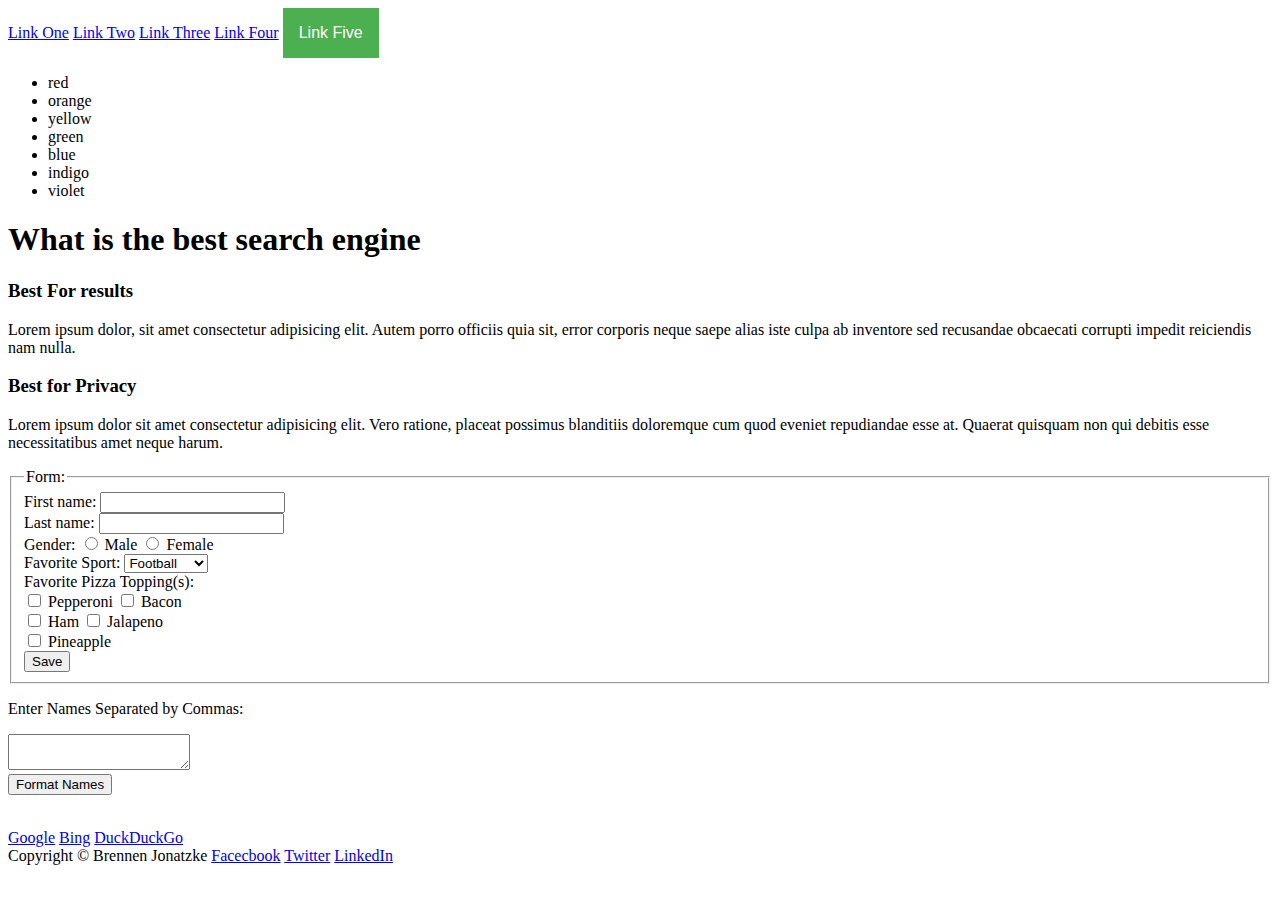
<file: 01_Core/week02/submissions/BJ/index.html>
<!DOCTYPE html>
<html lang="en">
<head>
    <meta charset="UTF-8">
    <meta name="viewport" content="width=device-width, initial-scale=1.0">
    <title>Homework</title>
    <link rel="stylesheet" href="styles.css">
    <script src="script.js"></script>
</head>
<body>


    <div class="topnav"> 
        <a href="#">Link One</a>
        <a href="#">Link Two</a>
        <a href="#">Link Three</a>
        <a href="#">Link Four</a>
        <div class="dropdown"> 
        <button class="dropbtn">Link Five</button>
        <div class="dropdown-content" id="daDropdown">
        <a href="#">Link 1</a>
        <a href="#">Link 2</a>
        <a href="#">Link 3</a>
        </div>
    </div>
</div>




    <ul>
        <li>red</li>
        <li>orange</li>
        <li>yellow</li>
        <li>green</li>
        <li>blue</li>
        <li>indigo</li>
        <li>violet</li>
    </ul>

    <h1>What is the best search engine</h1>

    <h3>Best For results</h3>
    <p>Lorem ipsum dolor, sit amet consectetur adipisicing elit. Autem porro officiis quia sit, error corporis neque saepe alias iste culpa ab inventore sed recusandae obcaecati corrupti impedit reiciendis nam nulla.</p>

    <h3>Best for Privacy</h3>
    <p>Lorem ipsum dolor sit amet consectetur adipisicing elit. Vero ratione, placeat possimus blanditiis doloremque cum quod eveniet repudiandae esse at. Quaerat quisquam non qui debitis esse necessitatibus amet neque harum.</p>


    <form action="/action_page.php" method="get">
        <fieldset>
            <legend>Form:</legend>
            <label for="fname">First name:</label>
            <input type="text" id="fname" name="fname"><br>

            <label for="lname">Last name:</label>
            <input type="text" id="lname" name="lname"><br>

            <label for="gender">Gender:</label>
            <input type="radio" id="male" name="gender" value="male">
            <label for="male">Male</label>
            <input type="radio" id="female" name="gender" value="female">
            <label for="female">Female</label><br>

            <label for="favsport">Favorite Sport:</label>
            <select id="favsport" name="favsport">
                <option value="Football">Football</option>
                <option value="Soccer">Soccer</option>
                <option value="Hockey">Hockey</option>
                <option value="Basketball">Basketball</option>
                <option value="Baseball">Baseball</option>
              </select><br>

            <label for="pizzatop">Favorite Pizza Topping(s):</label><br>
            <input type="checkbox" id="topping1" name="topping1" value="Pepperoni">
            <label for="topping1"> Pepperoni</label>
            <input type="checkbox" id="toppping2" name="topping2" value="Bacon">
            <label for="topping2"> Bacon</label><br>
            <input type="checkbox" id="topping3" name="topping3" value="Ham">
            <label for="topping3"> Ham</label>
            <input type="checkbox" id="topping4" name="topping4" value="Jalapeno">
            <label for="topping4"> Jalapeno</label><br>
            <input type="checkbox" id="topping5" name="topping5" value="Pineapple">
            <label for="topping5"> Pineapple</label><br>
            <input type="submit" value="Save">

        </fieldset>  
    </form>


        <p class="textbox">Enter Names Separated by Commas:</p>
        <textarea type="text" id="nameList" value="text..."></textarea><br>
        <button class="btnSave" onclick="return getNames()">Format Names</button><br><br>
        <div id="finishedList">
            <ol id="sortNames">

            </ol>
        </div>


    <div class="sidebar">
        <a href="http://www.google.com">Google</a>
        <a href="http://bing.com">Bing</a>
        <a href="http://duckduckgo.com">DuckDuckGo</a>
    </div>
         
    <footer>
        Copyright &copy; Brennen Jonatzke
        <a href="http://www.facebook.com">Facecbook</a>
        <a href="http://www.twitter.com">Twitter</a>
        <a href="http://www.linkedin.com">LinkedIn</a>

    </footer>


</body>
</html>
</file>
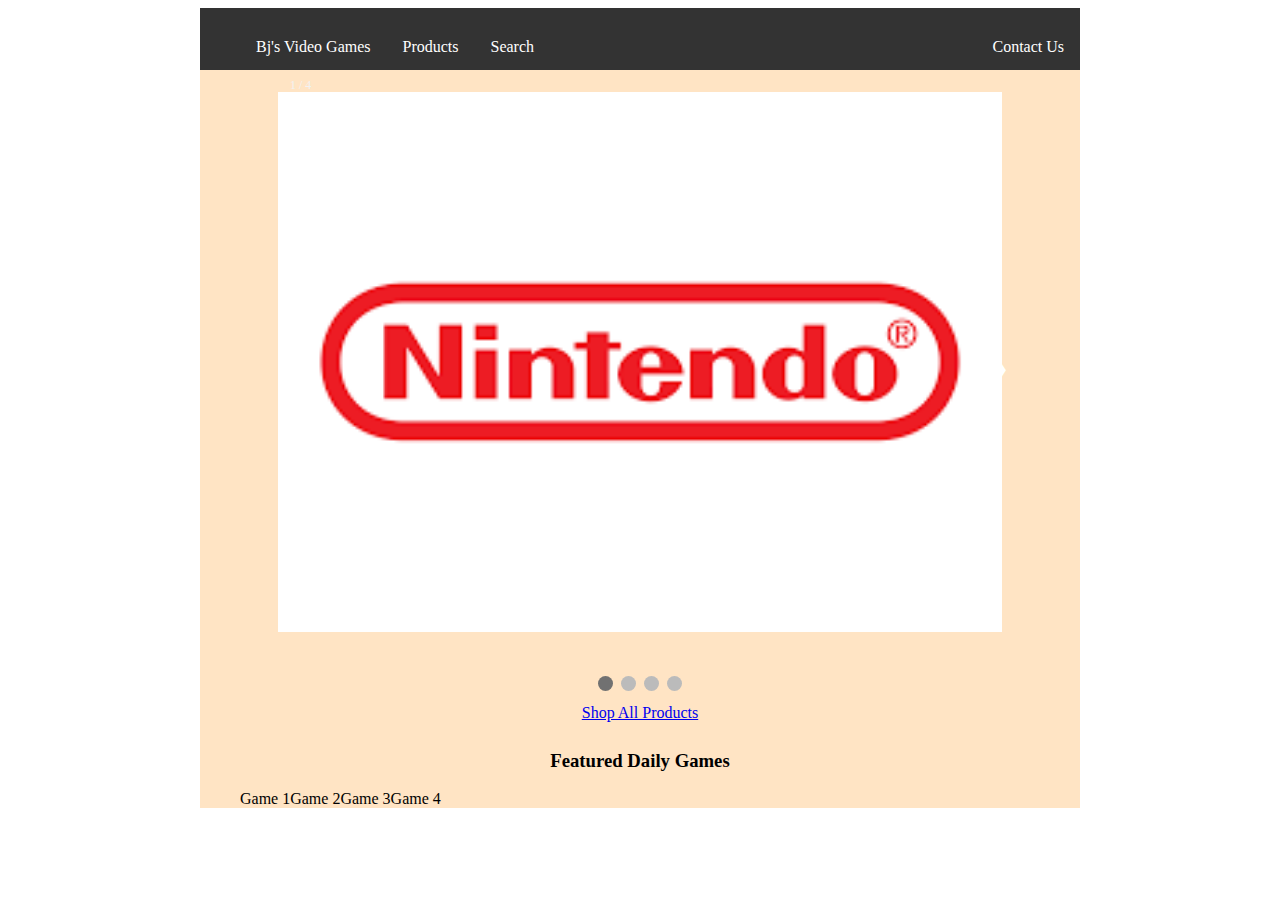
<file: 01_Core/week04/submissions/BjSub/index.html>
<!DOCTYPE html>
<html lang="en">
   
<head>
    <meta charset="UTF-8">
    <meta name="viewport" content="width=device-width, initial-scale=1.0">
    <title>Store Homepage</title>
    <link rel="stylesheet" href="styles.css">
   
</head>


<body>
   
    <div class="container">

    

    <div class="topnav"> 
    <ul>
        <li style="float: left;"><a href="index.html">Bj's Video Games</a></li>
        <li><a href="products.html">Products</a></li>
        <li><a href="search.html">Search</a></li>
        <li style="float: right;"><a href="contact.html">Contact Us</a></li>
    </ul>
        </div>
        
        <div class="main">
      <!-- Slideshow container -->
<div class="slideshow-container">

    <!-- Full-width images with number and caption text -->
    <div class="mySlides fade">
      <div class="numbertext">1 / 4</div>
      <img src="nintendo.png" style="width:100%">
    
    </div>
  
    <div class="mySlides fade">
      <div class="numbertext">2 / 4</div>
      <img src="xbox.png" style="width:100%">
      
    </div>
  
    <div class="mySlides fade">
      <div class="numbertext">3 / 4</div>
      <img src="playstation.png" style="width:100%">
     
    </div>

    <div class="mySlides fade">
        <div class="numbertext">4 / 4</div>
        <img src="pc.png" style="width:100%">
        
      </div>
  
    <!-- Next and previous buttons -->
    <a class="prev" onclick="plusSlides(-1)">&#10094;</a>
    <a class="next" onclick="plusSlides(1)">&#10095;</a>
  </div>
  <br>
  
  <!-- The dots/circles -->
  <div style="text-align:center">
    <span class="dot" onclick="currentSlide(1)"></span>
    <span class="dot" onclick="currentSlide(2)"></span>
    <span class="dot" onclick="currentSlide(3)"></span>
    <span class="dot" onclick="currentSlide(4)"></span>
  </div>
        <div id="allProductsb">
            <a href="products.html">Shop All Products</a>
        </div>

        <h3>Featured Daily Games</h3>
        <ul>
            <li>Game 1</li>
            <li>Game 2</li>
            <li>Game 3</li>
            <li>Game 4</li>
        </ul>
    </div>
</div>





<script src="script.js"></script>
</body>
</html>
</file>
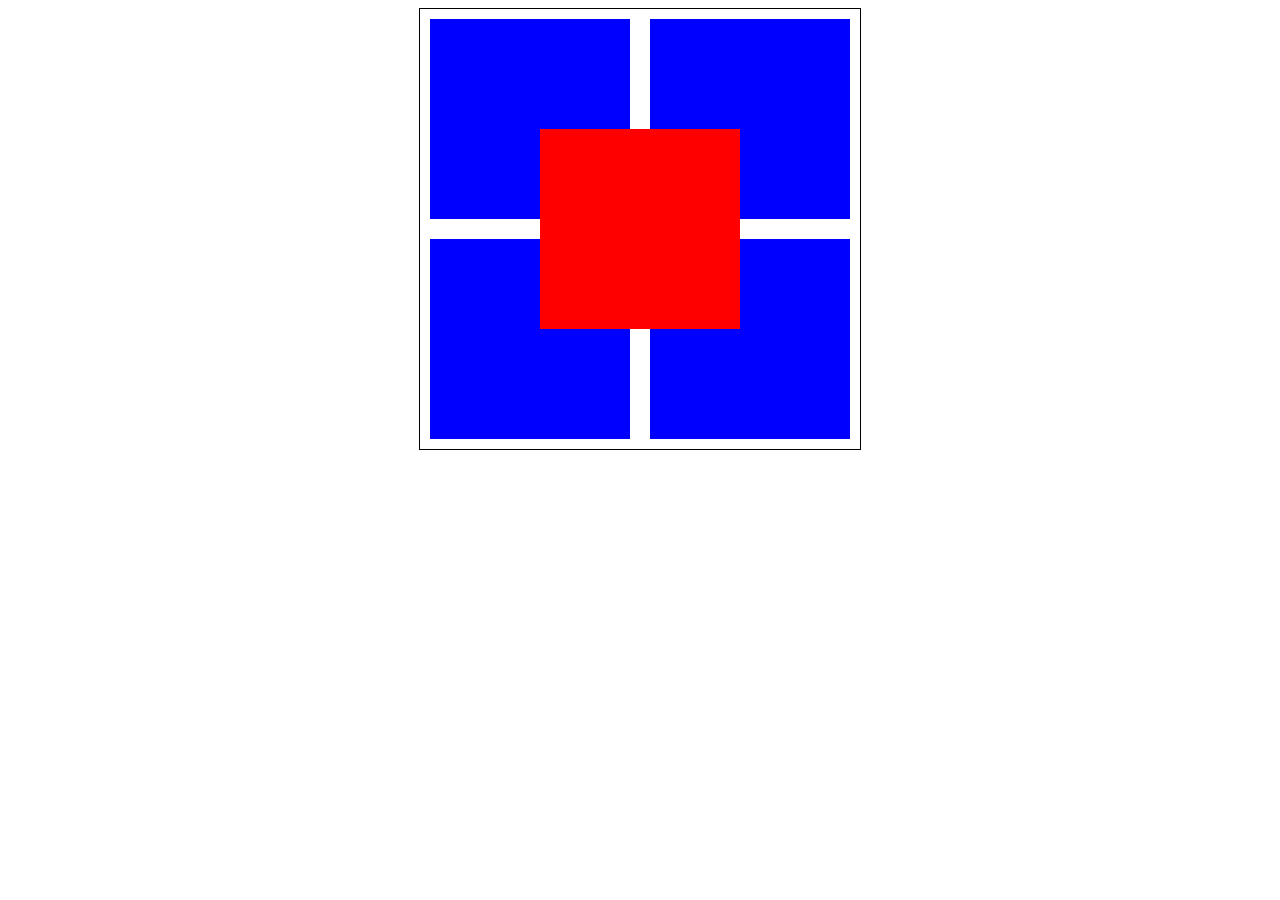
<file: 01_Core/week03/submissions/BjSub/exercise1/index.html>
<!doctype html>

<html lang="en">
<head>
  <meta charset="utf-8">

  <title>CSS Exercise 1</title>
  <meta name="description" content="ITA CSS Layout Exercise">
  <meta name="author" content="Mark Kroh">

  <style> 
	.container { 
		display:grid;
		grid-template-columns: auto auto;
		height: 440px;
		max-width: 440px; 
		margin: auto;
		position: relative;
		border: 1px solid black; 
		top:0%;
		right:0%;

	}
	.interior {
		background: blue;
		width: 200px;
		height: 200px;
		margin: 10px;
		z-index: 1;
	}
	.div5 {
		background: red;
		top: -150%;
		left: 50%;
		position: relative;
		z-index: 2;
		
	}
	 
  </style>
</head>
<body>
	<!-- Do not touch the HTML please -->
	<div class="container">
		<div class="interior div1"></div>
		<div class="interior div2"></div>
		<div class="interior div3"></div>
		<div class="interior div4"></div>
		<div class="interior div5"></div>
	</div>
</body>
</html>
</file>
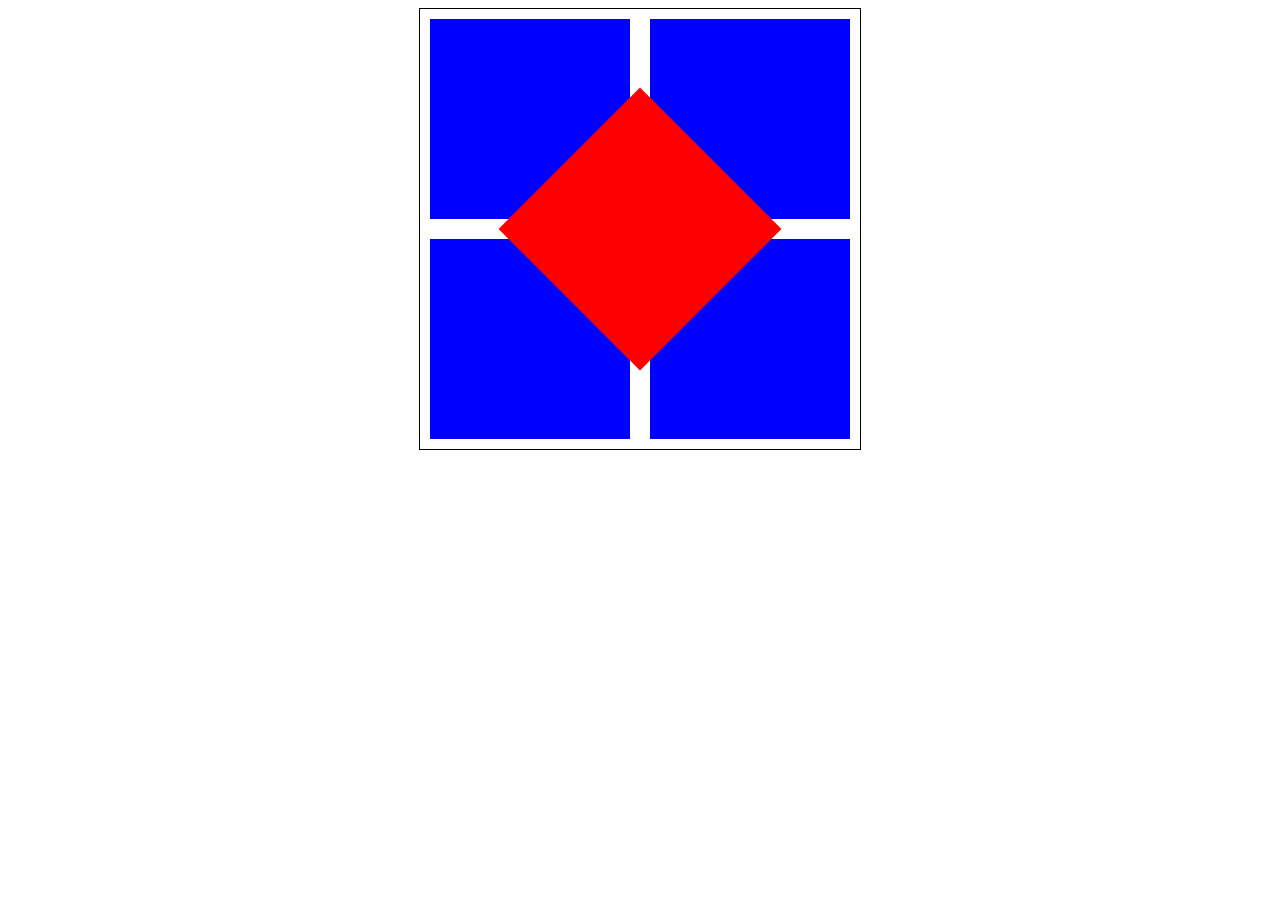
<file: 01_Core/week03/submissions/BjSub/exercise2/index.html>
<!doctype html>

<html lang="en">
<head>
  <meta charset="utf-8">

  <title>CSS Exercise 1</title>
  <meta name="description" content="ITA CSS Layout Exercise">
  <meta name="author" content="Mark Kroh">

  <style> 
	.container { 
		display:grid;
		grid-template-columns: auto auto;
		height: 440px;
		max-width: 440px; 
		margin: auto;
		position: relative;
		border: 1px solid black; 
		top:0%;
		right:0%;

	}
	.interior {
		background: blue;
		width: 200px;
		height: 200px;
		margin: 10px;
		z-index: 1;
	}
	.div5 {
		background: red;
		top: -150%;
		left: 50%;
		position: relative;
		z-index: 2;
		transform: rotate(45deg);
	}
	 
  </style>
</head>
<body>
	<!-- Do not touch the HTML please -->
	<div class="container">
		<div class="interior div1"></div>
		<div class="interior div2"></div>
		<div class="interior div3"></div>
		<div class="interior div4"></div>
		<div class="interior div5"></div>
	</div>
</body>
</html>
</file>
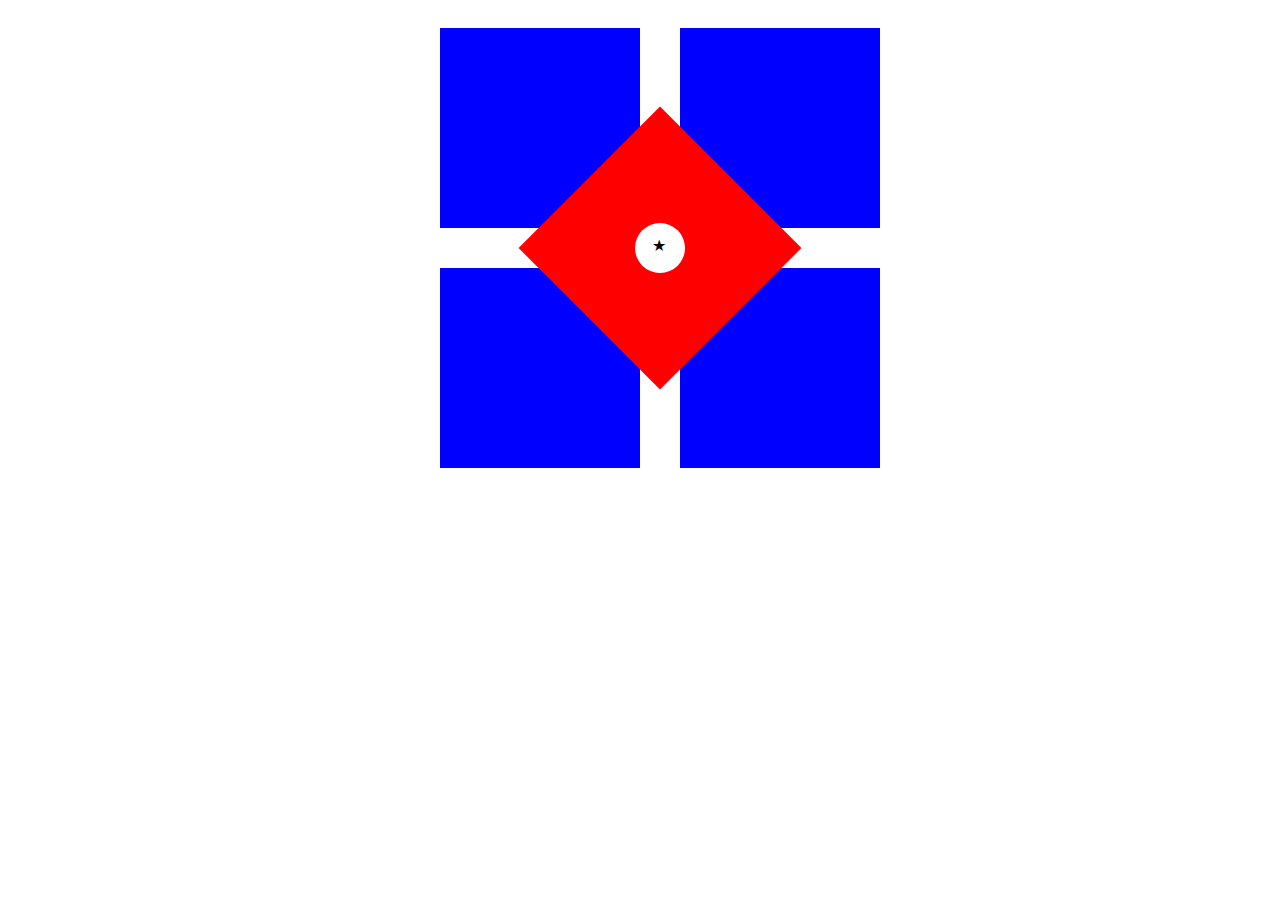
<file: 01_Core/week03/submissions/BjSub/exercise3/index.html>
<!doctype html>

<html lang="en">
<head>
  <meta charset="utf-8">

  <title>CSS Exercise 1</title>
  <meta name="description" content="ITA CSS Layout Exercise">
  <meta name="author" content="Mark Kroh">

  <style> 
	.container { 
		display:grid;
		grid-template-columns: auto auto;
		height: 440px;
		max-width: 440px; 
		margin: auto;
		position: relative;
		/* border: 1px solid black;  */
		top:0%;
		right:0%;
		/* z-index: 3; */
		content: '';

	}
	.interior {
		background: blue;
		width: 200px;
		height: 200px;
		margin: 20px;
		z-index: 1;
	}
	.div5 {
		background: red;
		top: -150%;
		left: 50%;
		position: relative;
		z-index: 2;
		transform: rotate(45deg);
	}
    .div5::after {
		background-color: white;
        width: 50px;
        height: 50px;
        border-radius: 50%;
		position: absolute;
		top: 75px;
		left: 75px;
		content: '';
    }

	.container::after {
		content: '\2605';
		position:absolute;
		top: 228px;
		left: 232px;
		z-index: 3;
	}
	
		
	 
  </style>
</head>
<body>
	<!-- Do not touch the HTML please -->
	<div class="container">
		<div class="interior div1"></div>
		<div class="interior div2"></div>
		<div class="interior div3"></div>
		<div class="interior div4"></div>
		<div class="interior div5"></div>
	</div>
</body>
</html>
</file>
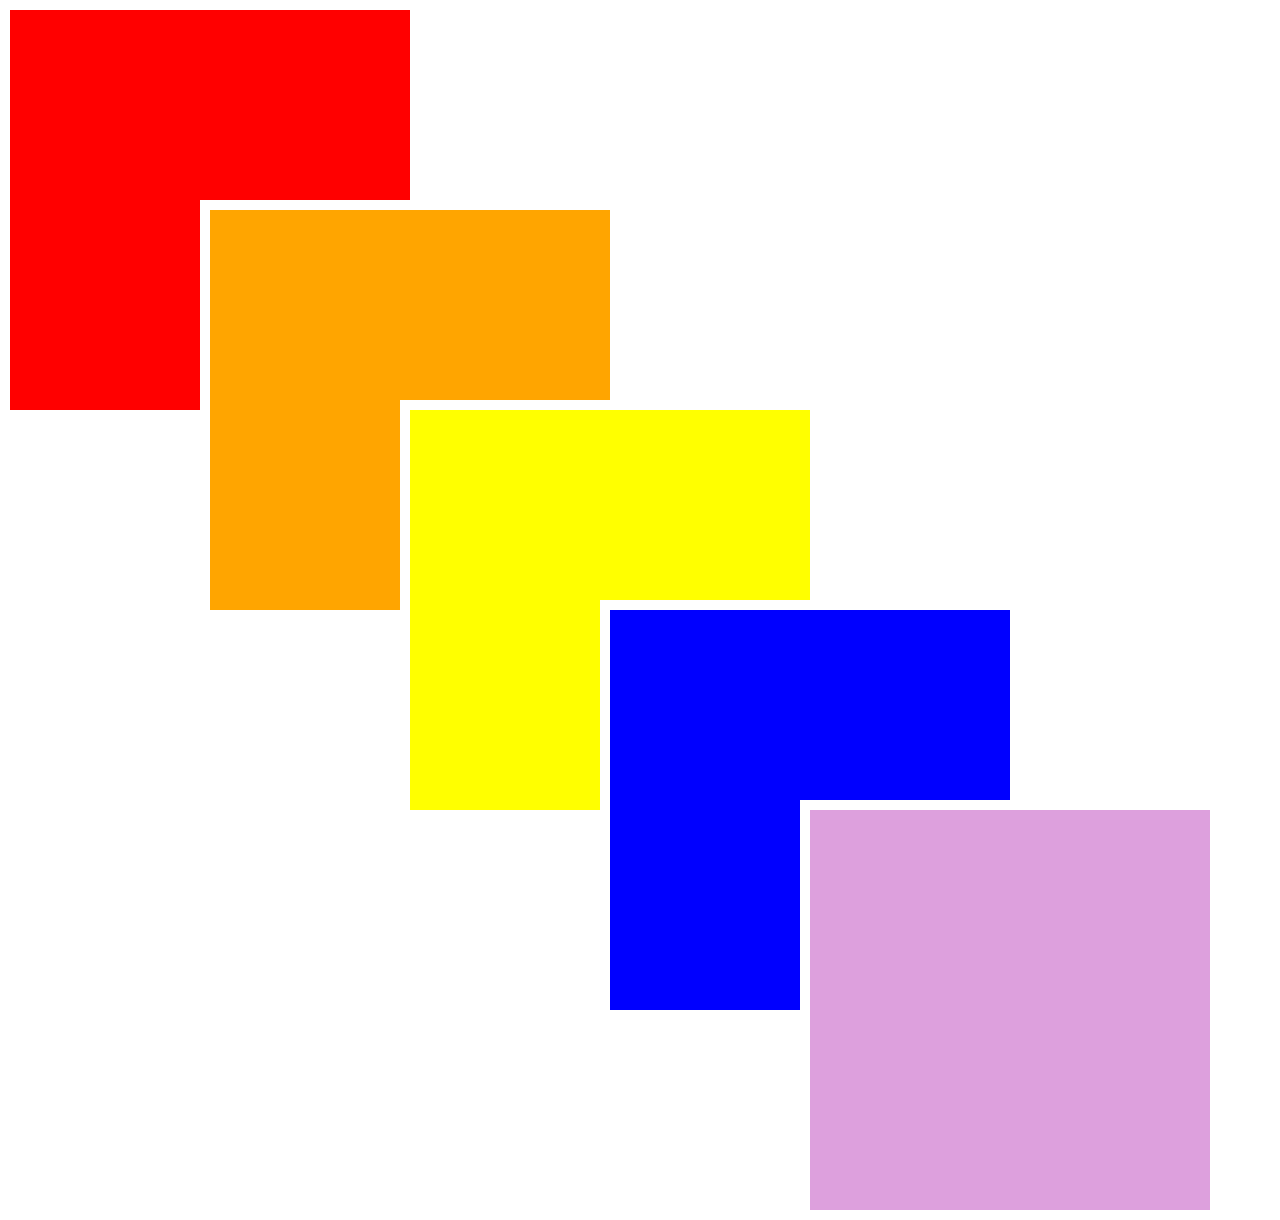
<file: 01_Core/week03/submissions/BjSub/exercise4/index.html>
<!doctype html>

<html lang="en">
<head>
  <meta charset="utf-8">

  <title>CSS Exercise 4</title>
  <meta name="description" content="ITA CSS Layout Exercise">
  <meta name="author" content="Mark Kroh">

  <style>
  		.container {
		  display: grid;
		  }
	  	.interior {
		  position: absolute;
		  height: 400px;
	  	  width: 400px;
		  border: 10px solid white;
		}
		.div1 {
		  background: red;
		  left:0px;
		  top:0px;

	  	}
		.div2 {
		  background: orange;
		  left:200px;
		  top:200px;
		  
		}
		.div3 {
		  background: yellow;
		  left: 400px;
		  top: 400px;
		 

		}
		.div4 {
		  background: blue;
		  left: 600px;
		  top: 600px;
		 

		}
		.div5 {
		  background: plum;
		  left: 800px;
		  top: 800px;
		  
		}
  	
  </style>
</head>
<body>
	<!-- Do not touch the HTML please -->
	<div class="container">
		<div class="interior div1"></div>
		<div class="interior div2"></div>
		<div class="interior div3"></div>
		<div class="interior div4"></div>
		<div class="interior div5"></div>
	</div>
</body>
</html>
</file>
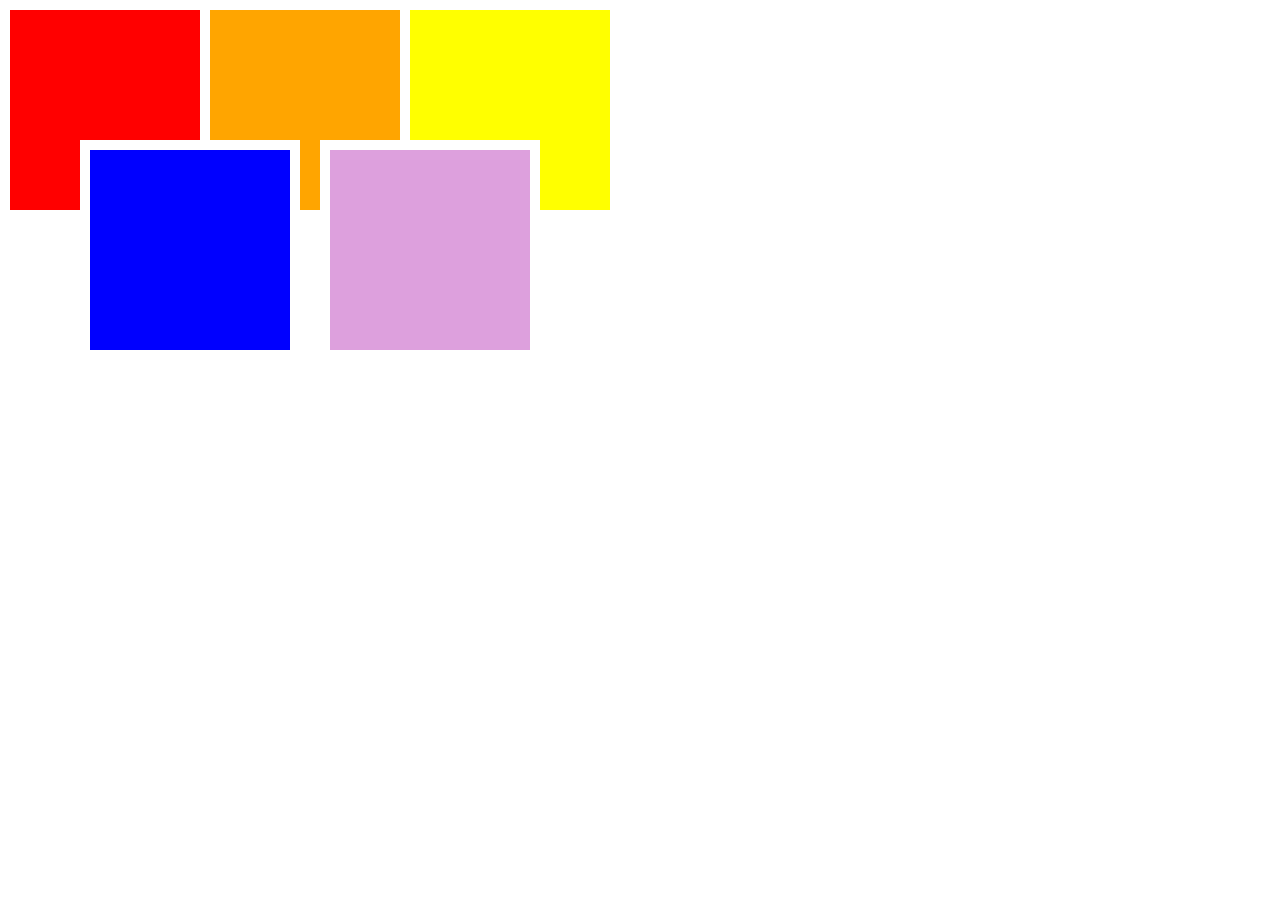
<file: 01_Core/week03/submissions/BjSub/exercise5/index.html>
<!doctype html>

<html lang="en">
<head>
  <meta charset="utf-8">

  <title>CSS Exercise 5</title>
  <meta name="description" content="ITA CSS Layout Exercise">
  <meta name="author" content="Mark Kroh">

  <style>
        .container {
		  display: grid;
		  }
	  	.interior {
		  position: absolute;
		  height: 200px;
	  	  width: 200px;
		  border: 10px solid white;
		}
		.div1 {
		  background: red;
		  left:0px;
		  top:0px;

	  	}
		.div2 {
		  background: orange;
		  left:200px;
		  top:0px;
		  
		}
		.div3 {
		  background: yellow;
		  left: 400px;
		  top: 0px;
		 

		}
		.div4 {
		  background: blue;
		  left: 80px;
		  top: 140px;
		 

		}
		.div5 {
		  background: plum;
		  left: 320px;
		  top: 140px;
		  
		}
  	
  </style>
</head>
<body>
	<!-- Do not touch the HTML please -->
	<div class="container">
		<div class="interior div1"></div>
		<div class="interior div2"></div>
		<div class="interior div3"></div>
		<div class="interior div4"></div>
		<div class="interior div5"></div>
	</div>
</body>
</html>
</file>
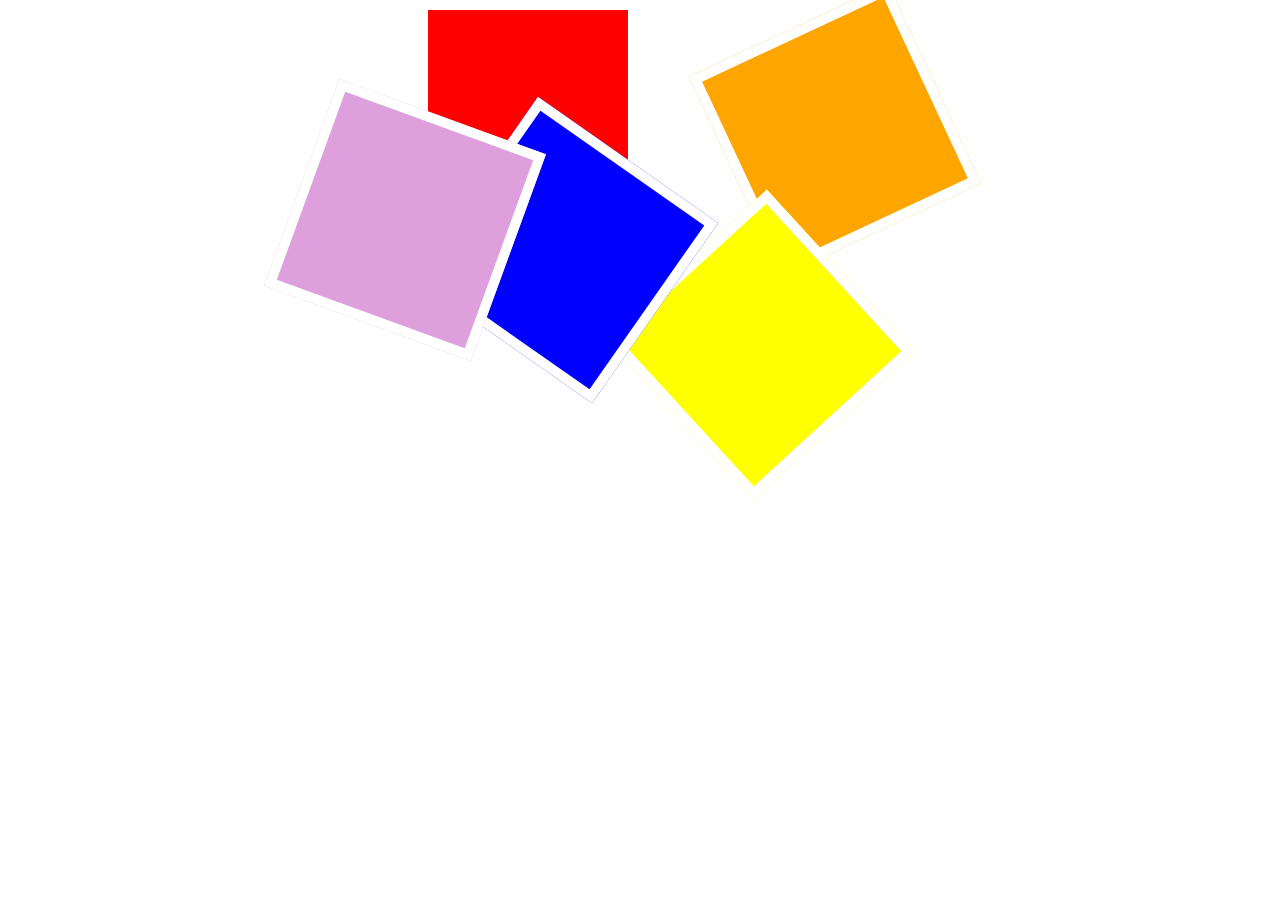
<file: 01_Core/week03/submissions/BjSub/exercise6/index.html>
<!doctype html>

<html lang="en">
<head>
  <meta charset="utf-8">

  <title>CSS Exercise 6</title>
  <meta name="description" content="ITA CSS Layout Exercise">
  <meta name="author" content="Mark Kroh">

  <style>
  		.container {
		  display: grid;
		  margin: 10px;
		  }
	  	.interior {
		  position: absolute;
		  height: 200px;
	  	  width: 200px;
		  border: 10px solid white;
		}
		.div1 {
		  background: red;
		  margin-left:400px;
		  top:0px;

	  	}
		.div2 {
		  background: orange;
		  left:725px;
		  top:20px;
		  transform: rotate(65deg);
		}
		.div3 {
		  background: yellow;
		  left: 650px;
		  top: 235px;
		  transform: rotate(47.5deg);
		}			
			
		.div4 {
		  background: blue;
		  left: 455px;
		  top: 140px;
		  transform: rotate(35deg);

		}	
		.div5 {
		  background: plum;
		  left: 295px;
		  top: 110px;
		  transform: rotate(20deg);
		} 
			
			
			
			
			
			
			
			
			
			
			
				/*
	

	*/
  	
  </style>
</head>
<body>
	<!-- Do not touch the HTML please -->
	<div class="container">
		<div class="interior div1"></div>
		<div class="interior div2"></div>
		<div class="interior div3"></div>
		<div class="interior div4"></div>
		<div class="interior div5"></div>
	</div>
</body>
</html>
</file>
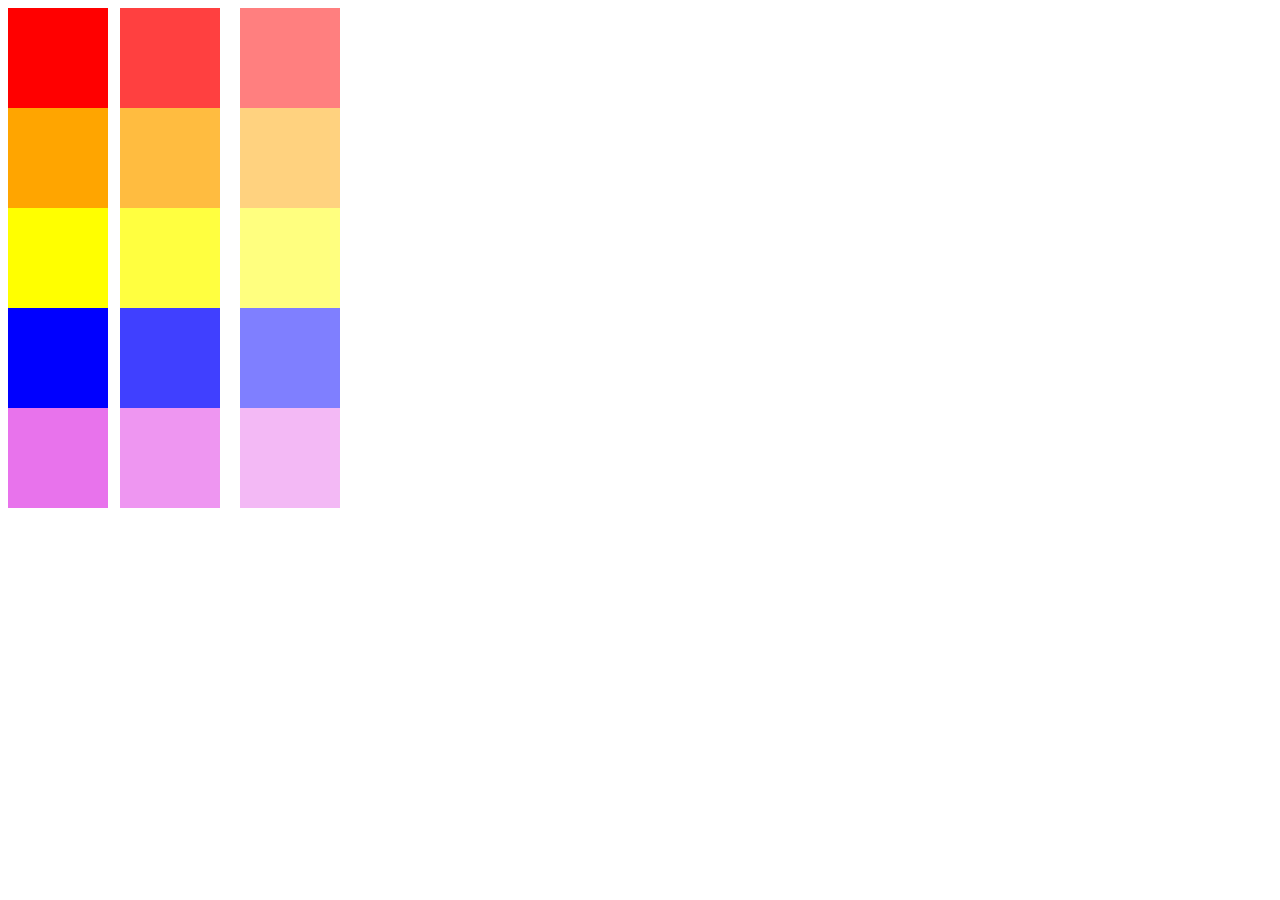
<file: 01_Core/week03/submissions/BjSub/exercise7/index.html>
<!doctype html>

<html lang="en">
<head>
  <meta charset="utf-8">

  <title>CSS Exercise 7</title>
  <meta name="description" content="ITA CSS Layout Exercise">
  <meta name="author" content="Mark Kroh">

  <style>
	.container {
		display: flex;
		flex-direction: column;
		justify-content:space-around;
		/* grid-template-rows: ;
		grid-gap: 10px;
		position:fixed; */
	}
	.div1 {
		background: red;
		/* position: relative; */
		opacity: 1.0;
		width: 100px;
		height: 100px;
		left: 150px;
		
	} 
	.div1::before{
		background:red;
		opacity: 0.75;
		content: "";
		width: 100px;
		height: 100px;
		position: absolute;
		left: 120px;
	}
	.div1::after{
		background: red;
		opacity: 0.5;
		content: "";
		width: 100px;
		height: 100px;
		position: absolute;
		left: 240px;
	}
	.div2 {
		background: orange;
		/* position: relative; */
		opacity: 1.0;
		width: 100px;
		height: 100px;
		left: 870px;
		top: 0px;
	}
	.div2::before{
		background: orange;
		opacity: 0.75;
		content: "";
		width: 100px;
		height: 100px;
		position: absolute;
		left: 120px;
	}
	.div2::after{
		background: orange;
		opacity: 0.5;
		content: "";
		width: 100px;
		height: 100px;
		position: absolute;
		left: 240px;
	}
	.div3 {
		background: yellow;
		/* position: relative; */
		opacity: 1.0;
		width: 100px;
		height: 100px;
		left: 150px;
		top: 240px;
	}
	.div3::before{
		background: yellow;
		opacity: 0.75;
		content: "";
		width: 100px;
		height: 100px;
		position: absolute;
		left: 120px;
	}
	.div3::after{
		background: yellow;
		opacity: 0.5;
		content: "";
		width: 100px;
		height: 100px;
		position: absolute;
		left: 240px;
	}
	.div4 {
		background: blue;
		/* position: relative; */
		opacity: 1.0;
		/* grid-area: div4; */
		width: 100px;
		height: 100px;
		left: 150px;
		top: 240px;
	}
	.div4::before{
		background: blue;
		opacity: 0.75;
		content: "";
		width: 100px;
		height: 100px;
		position: absolute;
		left: 120px;
	}
	.div4::after{
		background: blue;
		opacity: 0.5;
		content: "";
		width: 100px;
		height: 100px;
		position: absolute;
		left: 240px;
	}
	.div5 {
		background: rgb(232, 115, 236);
		/* position: relative; */
		opacity: 1.0;
		grid-area: div5;
		width: 100px;
		height: 100px;
		left: 150px;
		top: 360px;
		
	}
	.div5::before{
		background: rgb(232, 115, 236);
		opacity: 0.75;
		content: "";
		width: 100px;
		height: 100px;
		position: absolute;
		left: 120px;
		
	}
	.div5::after{
		background:rgb(232, 115, 236) ;
		opacity: 0.5;
		content: "";
		width: 100px;
		height: 100px;
		position: absolute;
		left: 240px;
	
	}

  </style>
</head>
<body>
	<!-- Do not touch the HTML please -->
	<div class="container">
		<div class="interior div1"></div>
		<div class="interior div2"></div>
		<div class="interior div3"></div>
		<div class="interior div4"></div>
		<div class="interior div5"></div>
	</div>
</body>
</html>
</file>
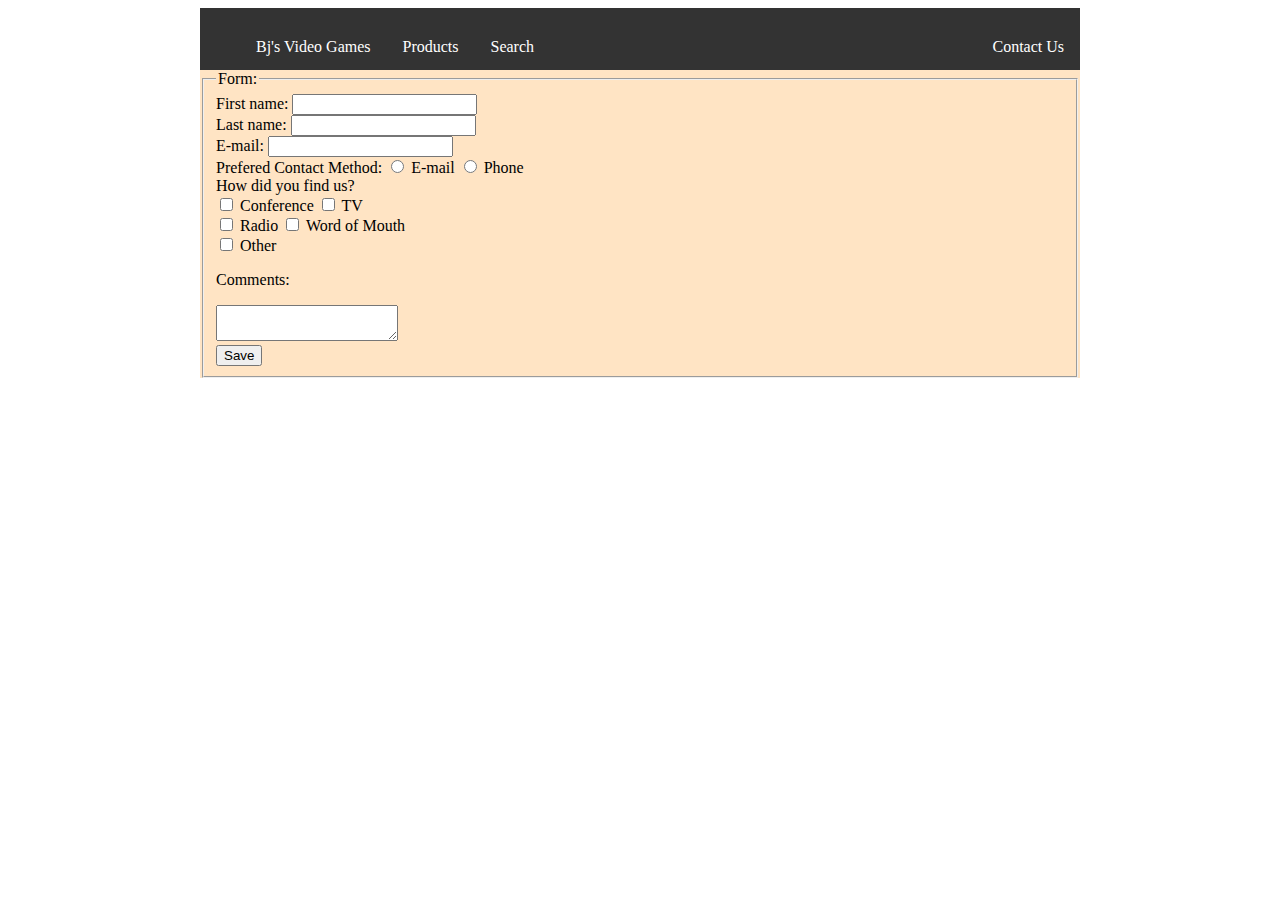
<file: 01_Core/week04/submissions/BjSub/contact.html>
<!DOCTYPE html>
<html lang="en">
<head>
    <meta charset="UTF-8">
    <meta name="viewport" content="width=device-width, initial-scale=1.0">
    <title>Contact Us</title>
    <link rel="stylesheet" href="styles.css">
</head>
<body>

    <div class=container> 
        <div class="topnav"> 
            <ul>
                <li><a href="index.html">Bj's Video Games</a></li>
                <li><a href="products.html">Products</a></li>
                <li><a href="search.html">Search</a></li>
                <li style="float: right;"><a href="contact.html">Contact Us</a></li>
            </ul>
                </div>
    <!-- <h1>Contact Us</h1> -->



    <form action="/action_page.php" method="get">
        <fieldset>
            <legend>Form:</legend>
            <label for="fname">First name:</label>
            <input type="text" id="fname" name="fname"><br>

            <label for="lname">Last name:</label>
            <input type="text" id="lname" name="lname"><br>

            <label for="email">E-mail:</label>
            <input type="email" id="email" name="email"><br>

            <label for="Prefcontact">Prefered Contact Method:</label>
            <input type="radio" id="emailR" name="Prefcontact" value="emailR">
            <label for="email">E-mail</label>
            <input type="radio" id="phoneR" name="Prefcontact" value="phoneR">
            <label for="female">Phone</label><br>

            <label for="hearUs">How did you find us?</label><br>
            <input type="checkbox" id="conferenceH" name="conferenceH" value="conference">
            <label for="conferenceH"> Conference</label>
            <input type="checkbox" id="tvH" name="tvH" value="tv">
            <label for="tvH"> TV</label><br>
            <input type="checkbox" id="radioH" name="radioH" value="radio">
            <label for="radioH"> Radio</label>
            <input type="checkbox" id="WordH" name="WordH" value="wordofmouth">
            <label for="WordH"> Word of Mouth</label><br>
            <input type="checkbox" id="otherH" name="otherH" value="other">
            <label for="otherH"> Other</label><br>

            <p class="textbox">Comments:</p>
            <textarea type="text" id="nameList" value="text..."></textarea><br>
            <input type="submit" value="Save">
        </fieldset>  
    </form>

    </div>
</body>
</html>
</file>
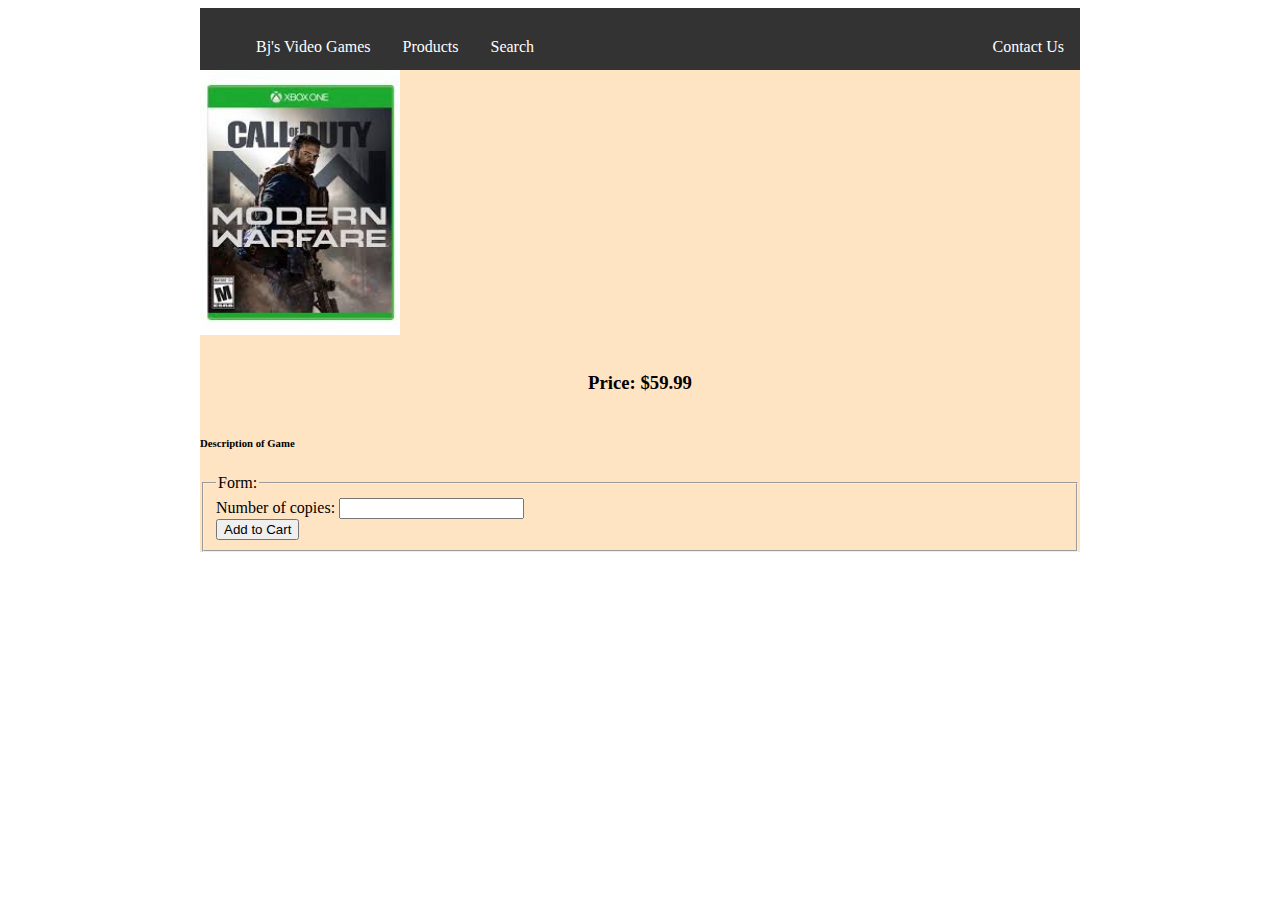
<file: 01_Core/week04/submissions/BjSub/productDetail.html>
<!DOCTYPE html>
<html lang="en">
<head>
    <meta charset="UTF-8">
    <meta name="viewport" content="width=device-width, initial-scale=1.0">
    <title>Product Detail</title>
    <link rel="stylesheet" href="styles.css">
</head>
<body>
<div class=container>  
    <div class="topnav"> 
        <ul>
            <li><a href="index.html">Bj's Video Games</a></li>
            <li><a href="products.html">Products</a></li>
            <li><a href="search.html">Search</a></li>
            <li style="float: right;"><a href="contact.html">Contact Us</a></li>
        </ul>
            </div>
    <!-- <h1>Product Detail</h1> -->
    <img alt="GCall Of Duty: Modern Warfare" src= "xcmw.jpeg"
    width=200" height="265">
    <br>
    <h3>Price: $59.99</h3>
    <h6>Description of Game</h6>




    <form action="/action_page.php" method="get">
        <fieldset>
            <legend>Form:</legend>
            <label for="fnum">Number of copies:</label>
            <input type="integer" id="fnum" name="fnum"><br>

            <input type="submit" value="Add to Cart">

        </fieldset>  
    </form>
</div>
</body>
</html>
</file>
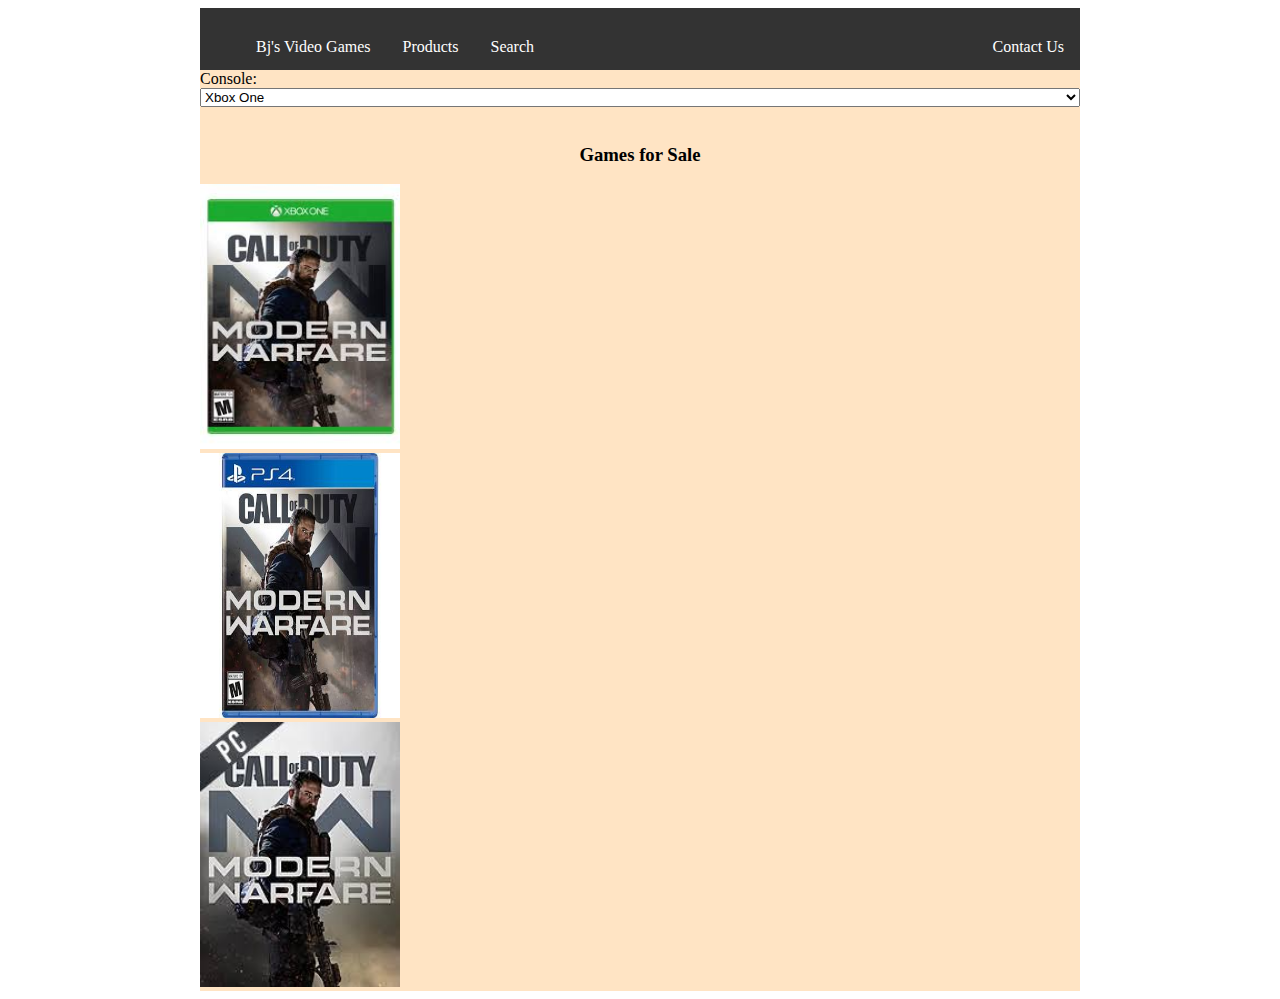
<file: 01_Core/week04/submissions/BjSub/products.html>
<!DOCTYPE html>
<html lang="en">
<head>
    <meta charset="UTF-8">
    <meta name="viewport" content="width=device-width, initial-scale=1.0">
    <title>Products</title>
    <link rel="stylesheet" href="styles.css">
</head>
<body>
    <div class=container>
      <div class="topnav"> 
         <ul>
             <li><a href="index.html">Bj's Video Games</a></li>
             <li><a href="products.html">Products</a></li>
             <li><a href="search.html">Search</a></li>
             <li style="float: right;"><a href="contact.html">Contact Us</a></li>
         </ul>
             </div>
<!-- <h1>Products</h1> -->

<label for="filterGames">Console:</label>
            <select id="filterGames" name="filterGames">
                <option value="Xbox One">Xbox One</option>
                <option value="PS4">PS4</option>
                <option value="Nintendo">Nintendo</option>
                <option value="PC">PC</option>
              </select>
              <br>

<h3>Games for Sale</h3>

<a href="productDetail.html">
    <img alt="GCall Of Duty: Modern Warfare" src= "xcmw.jpeg"
    width=200" height="265">
 </a>

 <a href="#">
    <img alt="GCall Of Duty: Modern Warfare" src= "pscmw.jpeg"
    width=200" height="265">
 </a>

 <a href="#">
    <img alt="GCall Of Duty: Modern Warfare" src= "pccmw.jpeg"
    width=200" height="265">
 </a>
</div>
</body>
</html>
</file>
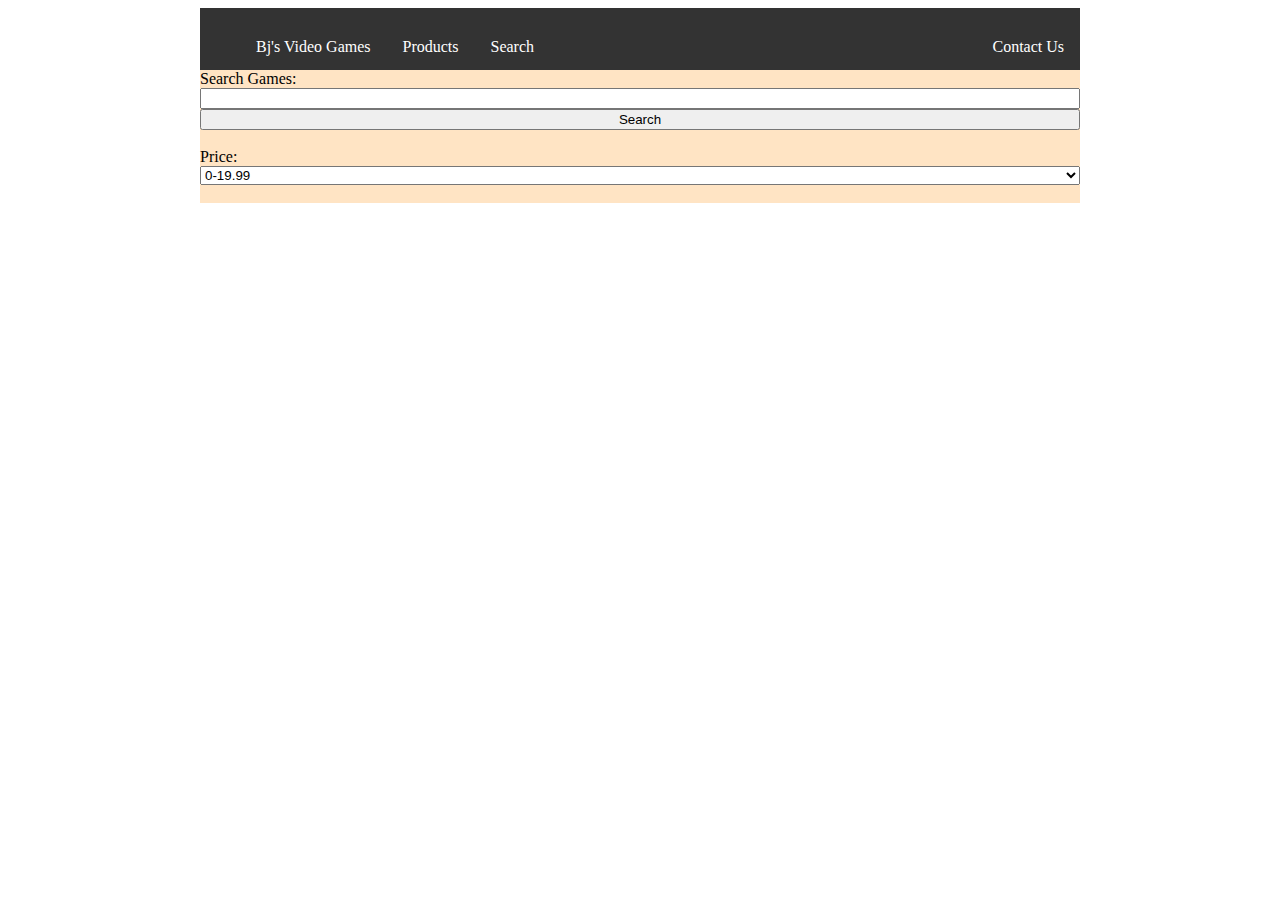
<file: 01_Core/week04/submissions/BjSub/search.html>
<!DOCTYPE html>
<html lang="en">
<head>
    <meta charset="UTF-8">
    <meta name="viewport" content="width=device-width, initial-scale=1.0">
    <title>Search</title>
    <link rel="stylesheet" href="styles.css">
</head>
<body>
    <div class=container> 
        <div class="topnav"> 
            <ul>
                <li><a href="index.html">Bj's Video Games</a></li>
                <li><a href="products.html">Products</a></li>
                <li><a href="search.html">Search</a></li>
                <li style="float: right;"><a href="contact.html">Contact Us</a></li>
            </ul>
                </div>
    <!-- <h1>Product Search</h1> -->

    <label for="searchG">Search Games: </label>
            <input type="text" id="searchG" name="searchG">
            <input type="submit" value="Search">
            <br>


            <label for="filterByprice">Price:</label>
            <select id="filterbyPrice" name="filterbyPrice">
                <option value="0-19.99">0-19.99</option>
                <option value="20-39.99">20-39.99</option>
                <option value="40-59.99">40-59.99</option>
                <option value="60+">60+</option>
              </select>
              <br>

    </div>
</body>
</html>
</file>
<file: 01_Core/week02/submissions/BJ/styles.css>
.bold{
    font-weight: bold;
    color: red;
}


.dropbtn {
    background-color: #4CAF50;
    color: white;
    padding: 16px;
    font-size: 16px;
    
    border: none;
  }
  
  /* The container <div> - needed to position the dropdown content */
  .dropdown {
    position: relative;
    display: inline-block;
  }
  
  /* Dropdown Content (Hidden by Default) */
  .dropdown-content {
    display: none;
    position: absolute;
    background-color: #f1f1f1;
    min-width: 160px;
    box-shadow: 0px 8px 16px 0px rgba(0,0,0,0.2);
    z-index: 1;
  }
  
  /* Links inside the dropdown */
  .dropdown-content a {
    color: black;
    padding: 12px 16px;
    text-decoration: none;
    display: block;
  }
  /* Change color of dropdown links on hover */
.dropdown-content a:hover {background-color: #ddd;}
/* Show the dropdown menu on hover */
.dropdown:hover .dropdown-content {display: block;}
/* Change the background color of the dropdown button when the dropdown content is shown */
.dropdown:hover .dropbtn {background-color: #3e8e41;}
</file>
<file: 01_Core/week04/submissions/BjSub/styles.css>
.container{
    display: grid;
    align-self: center;
    align-content: center;
    margin-left: 15vw;
    margin-right: 15vw;
    background-color: bisque;
}
.slideshow-container{
    padding: 2.5%;
    width:60vw; 
}
#allProductsb{
    padding: 1%;
  text-align: center;
}
h1{
    background-color: black;
    color: white;
    margin-right:75%
    
}
h3{
    text-align: center;
}
ul{
    list-style-type: none;
}
.topnav {
    margin: 0;
    padding: 0;
    overflow: hidden;
    background-color: #333;
    /* position: fixed;
    top: 0;
    width: 100%; */
  }
  /* .main{
      margin-top: 62px;
  } */
  
  li {
    float: left;
  }
  
  li a {
    display: block;
    color: white;
    text-align: center;
    padding: 14px 16px;
    text-decoration: none;
  }
  

  li a:hover {
    background-color: #111;
  }

  .active {
    background-color: #4CAF50;
  }

@media (min-width: 800px){
    .slideshow-container{
        padding: 2.5%;
        width:60vw

    }
}










* {box-sizing:border-box}


.slideshow-container {
  max-width: 1000px;
  position: relative;
  margin: auto;
}

/* Hide the images by default */
.mySlides {
  display: none;
}

/* Next & previous buttons */
.prev, .next {
  cursor: pointer;
  position: absolute;
  top: 50%;
  width: auto;
  margin-top: -22px;
  padding: 16px;
  color: white;
  font-weight: bold;
  font-size: 18px;
  transition: 0.6s ease;
  border-radius: 0 3px 3px 0;
  user-select: none;
}

/* Position the "next button" to the right */
.next {
  right: 0;
  border-radius: 3px 0 0 3px;
}

/* On hover, add a black background color with a little bit see-through */
.prev:hover, .next:hover {
  background-color: rgba(0,0,0,0.8);
}

/* Caption text */
.text {
  color: #f2f2f2;
  font-size: 15px;
  padding: 8px 12px;
  position: absolute;
  bottom: 8px;
  width: 100%;
  text-align: center;
}

/* Number text (1/3 etc) */
.numbertext {
  color: #f2f2f2;
  font-size: 12px;
  padding: 8px 12px;
  position: absolute;
  top: 0;
}

/* The dots/bullets/indicators */
.dot {
  cursor: pointer;
  height: 15px;
  width: 15px;
  margin: 0 2px;
  background-color: #bbb;
  border-radius: 50%;
  display: inline-block;
  transition: background-color 0.6s ease;
}

.active, .dot:hover {
  background-color: #717171;
}

/* Fading animation */
.fade {
  -webkit-animation-name: fade;
  -webkit-animation-duration: 1.5s;
  animation-name: fade;
  animation-duration: 1.5s;
}

@-webkit-keyframes fade {
  from {opacity: .4}
  to {opacity: 1}
}

@keyframes fade {
  from {opacity: .4}
  to {opacity: 1}
}
</file>
